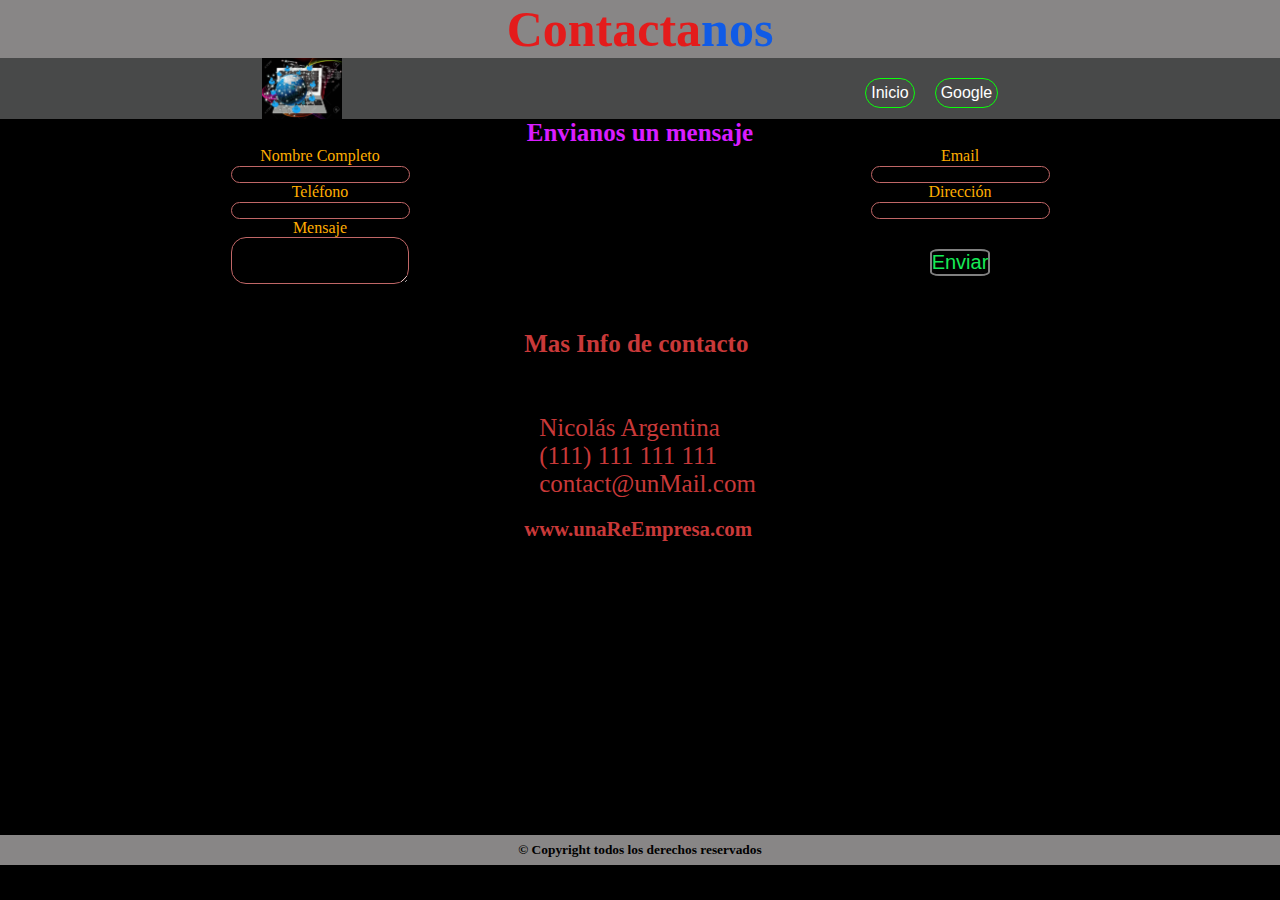
<file: contacto.html>
<!DOCTYPE html>
<html lang="en">
  <head>
    <meta charset="UTF-8" />
    <meta name="viewport" content="width=device-width, initial-scale=1.0" />
    <link rel="stylesheet" href="./css/contacto.css">
    <link rel="stylesheet" href="https://use.fontawesome.com/releases/v5.8.1/css/all.css"
        integrity="sha384-50oBUHEmvpQ+1lW4y57PTFmhCaXp0ML5d60M1M7uH2+nqUivzIebhndOJK28anvf" crossorigin="anonymous">

    <title>contactanos</title>
  </head>
  <body>
    <h1>Contacta<span>nos</span></h1>
    <header>
      
      <img src="./img/tecnología-informática.jpg" alt="logo" width="80px" />
    
    <nav class="nav">
      <ul class="menu">
        <li><a href="https://www.google.com" target="_blank">Google</a></li>
        <li><a href="./index.html">Inicio</a></li>
      </ul>
    </nav>
</header>
    <main>
      <div class="contact-wrapper">
        <div class="contact-form">
            <h3>Envianos un mensaje</h3>
            <form action="">
                <p class="block">
                    <label>Nombre Completo</label> <br> 
                    <input type="text" name="fullname">
                </p>
                <p>
                    <label>Email</label> <br>
                    <input type="email" name="email">
                </p>
                <p class="block">
                    <label>Teléfono</label> <br>
                    <input type="tel" name="phone">
                </p>
                <p>
                    <label>Dirección</label> <br>
                    <input type="text" name="address">
                </p>
                <p class="block">
                    <label>Mensaje</label> <br>
                    <textarea name="message" rows="3"></textarea>
                </p>
                <p class="block"> <br>
                    <button class="enviar">
                        Enviar
                    </button>
                </p>
            </form>
        </div>
        <section class="contact-info">
            <h4>Mas Info de contacto</h4>
            <ul>
            <li><i class="fas fa-map-marker-alt"></i>Nicolás Argentina</li>
            <li><i class="fas fa-phone"></i> (111) 111 111 111</li>
            <li><i class="fas fa-envelope-open-text"></i> contact@unMail.com</li>
          </ul>
            <h5>www.unaReEmpresa.com</h5>
        </section>
    </div>
    </main>
    <footer>
      <h6>&copy; Copyright todos los derechos reservados</h6>
    </footer>
  </body>
</html>
</file>
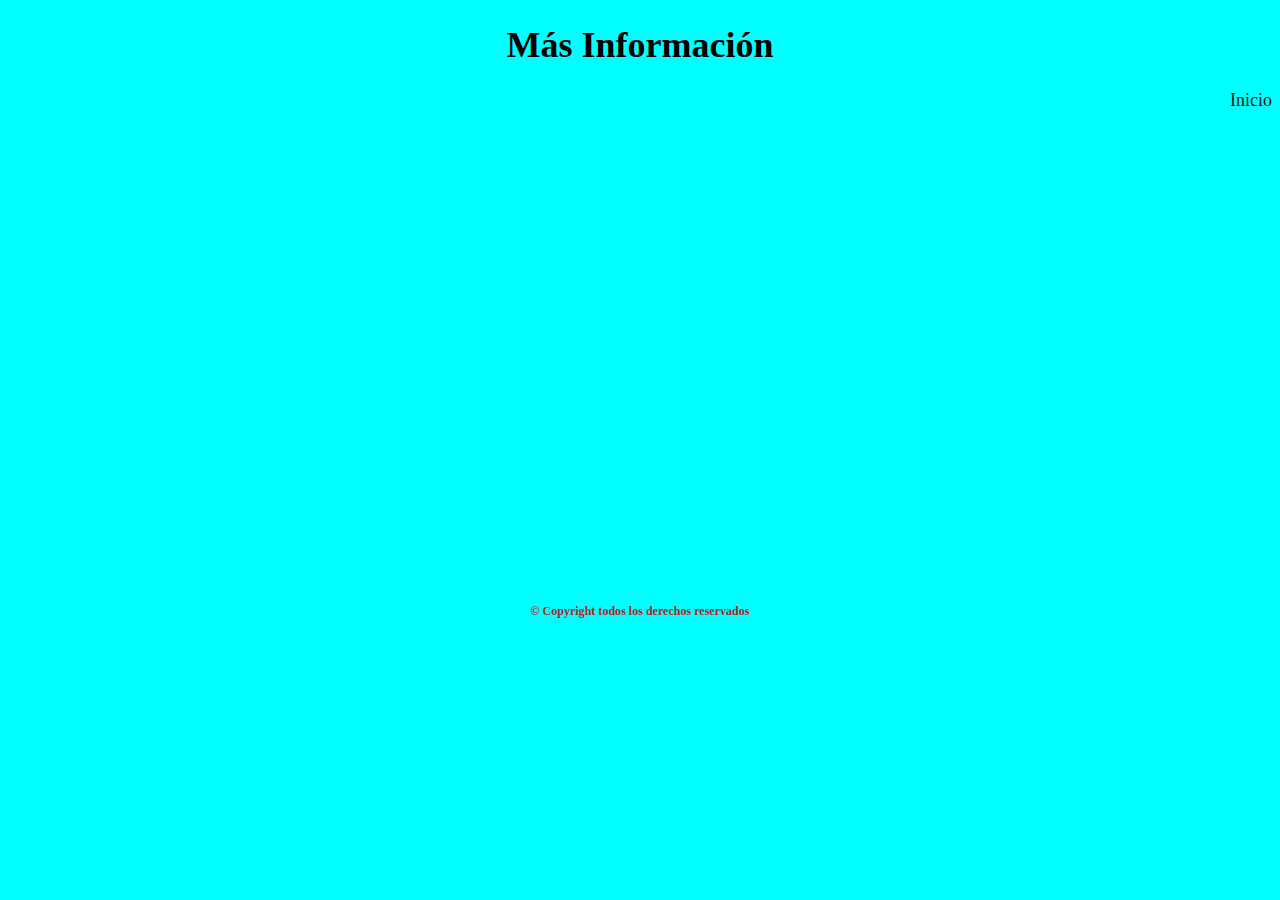
<file: informacion.html>
<!DOCTYPE html>
<html lang="en">
<head>
    <meta charset="UTF-8">
    <meta name="viewport" content="width=device-width, initial-scale=1.0">
    <link rel="stylesheet" href="./css/informacion.css">
    <title>Informacion</title>
</head>
<body>
    <h1>Más Información</h1>
    <header>
<nav>
    <li><a href="./index.html">Inicio</a></li>
</nav>
    </header>
    <iframe src="https://www.google.com/maps/embed?pb=!1m18!1m12!1m3!1d3333.5069414616605!2d-60.216789924196746!3d-33.33170349144088!2m3!1f0!2f0!3f0!3m2!1i1024!2i768!4f13.1!3m3!1m2!1s0x95b767890bba3d8b%3A0x652eda9a563d2dee!2sInfoSquad!5e0!3m2!1ses!2sar!4v1723683127331!5m2!1ses!2sar" width="600" height="450" style="border:0;" allowfullscreen="" loading="lazy" referrerpolicy="no-referrer-when-downgrade"></iframe>
    <footer><h6>&copy; Copyright todos los derechos reservados</h6></footer>
</body>
</html>
</file>
<file: css/contacto.css>
*{
    margin: 0;
    padding: 0;
}
body {
    width: 100%;
    height: 100%;
    background-color: black;
}
header{
    display: flex;
    justify-content: space-around;
    flex-direction: row;
    background-color: rgb(72, 73, 73);
}
header nav ul{
    display: flex;
    flex-direction: row-reverse;
    font-family: Arial, Helvetica, sans-serif;
}
header nav ul li {
    list-style: none;
    display: flex;
    padding: 20px 20px 0px 0px;
}
header nav ul li a {
    text-decoration: none;
    color: white;
    border: 1px solid rgb(10, 255, 10);
    padding: 5px;
    border-radius: 45px;
    transition: 700ms;
}
header nav ul li a:hover {
    background: transparent;
    color: rgb(10, 255, 10);
    border-color: blue;
    cursor: pointer;
    box-shadow: 5px 5px 15px rgb(4, 196, 221);
}
h1 {
    display: flex;
    justify-content: center;  
    color: rgb(228, 27, 27);
    background-color: rgb(136, 134, 134); 
    font-size: 50px;
}
section {
   
    display: flex;
    justify-content: center;
    padding: 10px 0px 0px 47px;
    color: rgb(201, 57, 57);
    width: 100%;
}
footer {
    display: flex;
    justify-content: center;
    margin-top:23%;
    width:100%;
    height:30px;
    align-items: center;
    background-color: rgb(136, 134, 134);
    font-size: 20px;
}
h3{
align-content: center;
font-size: 25px;
color: rgb(217, 29, 255);
}
span {
    color: rgb(16, 91, 230);
}
.contact-wrapper {
    display: grid;
    background-color: black;
    color: white;
}
h3{
    text-align: center;
    }
form {
    display: grid;
    align-items: center;
    color: rgb(255, 174, 0);
}
input {
    outline: 0;
    border: 1px solid rgb(192, 103, 103);
    border-radius: 15px;
    background: transparent;
    color: rgb(0, 0, 0);
    transition: 700ms;
}
input:hover {
    background-color: rgb(255, 214, 152);
}
textarea {
    outline: 0;
    border: 1px solid rgb(192, 103, 103);
    border-radius: 15px;
    background: transparent;
    transition: 700ms;
}
textarea:hover {
    background-color: rgb(255, 214, 152);
}
.contact-info {
padding: 0;
    display: grid;
    grid-template-rows: 1fr 1fr;
    font-size: 25px;
}
.contact-info ul {
    list-style: none;
}
.contact-info ul li{
    align-items: center;
}
.contact-info ul li i {
    padding-right: 15px;
    color: cyan;
}
h5 {
    padding-top: 20px;
}
.enviar {
    color: rgb(22, 235, 86);
    background-color: transparent;
    font-size: 20px;
    border: 2px solid grey;
    border-radius: 15%;
    transition: 700ms;
}
.enviar:hover {
    background-color: gray;
    border-color: rgb(212, 208, 208);
    font-size: 25px;
}
.contact-form {
text-align: center;
}
@media (min-width: 425px) {
    .contact-wrapper {
        display: grid;
        grid-template-rows: 1fr 1fr;
        background-color: black;
        color: white;
        
        }
        form {
            display: grid;
            grid-template-columns: 1fr 1fr;
            align-items: center;
            color: rgb(255, 174, 0);
        }
}
@media (max-whidth: 424px) {
input{
    outline: 0;
    border: 1px solid rgb(192, 103, 103);
    border-radius: 15px;
    background: transparent;
    color: rgb(0, 0, 0);
    align-items: center;
}
body{
    width: 100%;
}
}
</file>
<file: css/informacion.css>
h1 {
    display: flex;
    justify-content: center;
}
header nav li {
    list-style: none;
    padding: 0px 0px 10px 0px;
}
 header nav li a {
    display: flex;
    justify-content: end;
    text-decoration: none;
    color: rgb(32, 24, 24);
 }
 footer {
    display: flex;
    justify-content: center;
    color: rgb(185, 32, 32);
 }
 body {
    background-color: aqua;
 }
 @media only screen and (min-width: 320px) {
   body { 
       font-size: 14px;
   }
   }
   @media screen and (max-width: 1440px) {
       body { 
           font-size: 18px;
       }
       
   }
</file>
